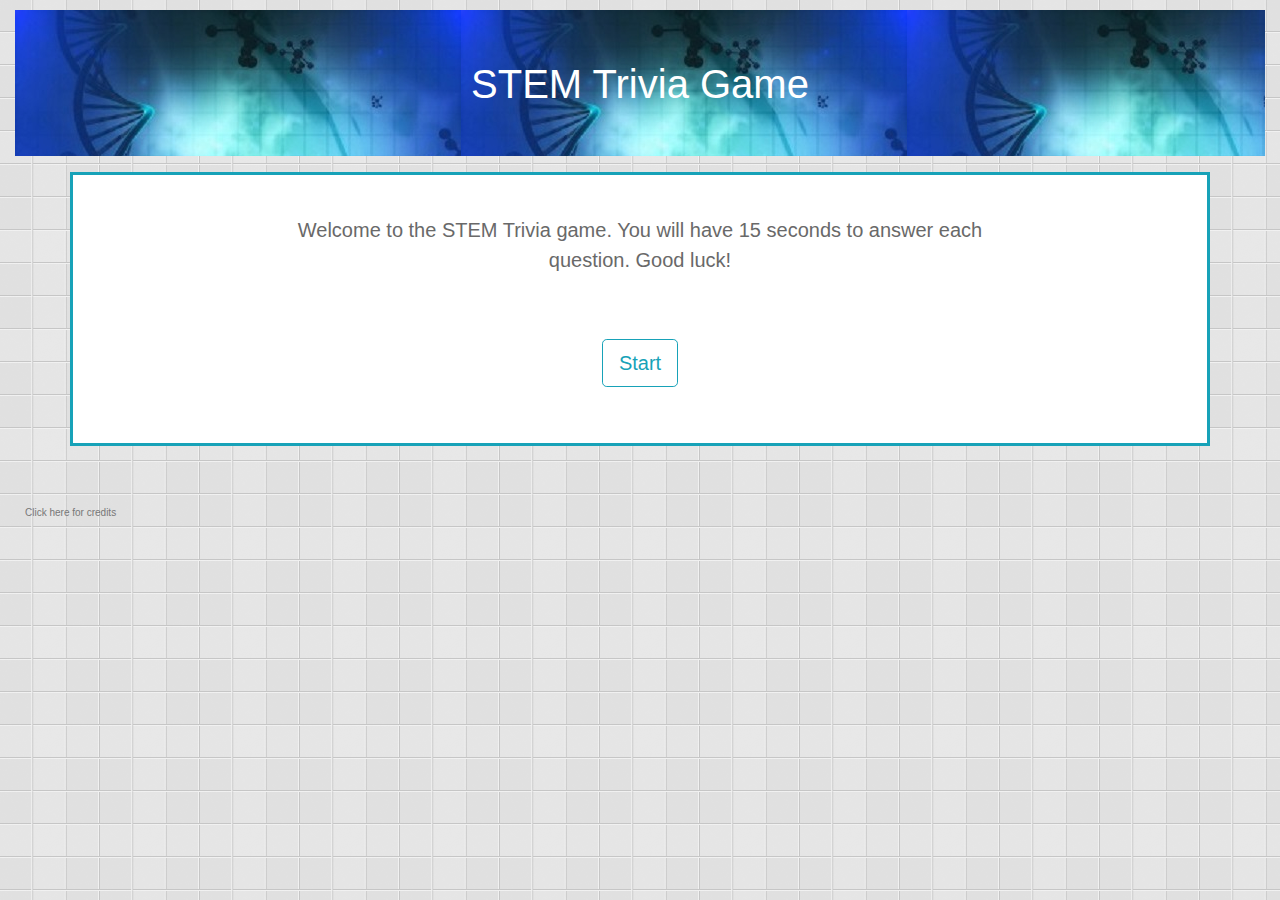
<file: index.html>
<!DOCTYPE html>
<html>
<head>
  <title>Trivia Game</title>
  <meta name="viewport" content="width=device-width, initial-scale=1">
  <!-- Bootstrap CSS -->
  <link rel="stylesheet" href="https://maxcdn.bootstrapcdn.com/bootstrap/4.0.0/css/bootstrap.min.css">
  <link rel="stylesheet" type="text/css" href="assets/css/style.css">
</head>
<body>

  <div class="container-fluid" id="pattern" >
    <div class="container" id="gameTitle">
        <p class="h1">STEM Trivia Game</p>
    </div>
    
    <div class="container  mt-md-3 mb-md-5 borderDiv" style="background-color: #ffffff; border-style: solid ;border-color: #17a2b8; border-width: 3px">

      <div class="container mt-md-3 mb-md-5" id="firstScreen">
        <div class="row pt-md-4" >
          <div class="col-md-2"></div>
          <div class="col-md-8 text-center">
            <!--These are the directions-->
            <p>Welcome to the STEM Trivia game. You will have 15 seconds to answer each question. Good luck!</p>
          </div>
          <div class="col-md-2"></div>
        </div>
        <div class="row pt-md-5 pb-md-2 pb-sm-2 pb-xs-2" >
          <div class="col-md-4"></div>
          <div class="col-md-4  text-center">
            <!--This is the where the start button goes-->
            <button type="button" class="btn btn-outline-info btn-lg" id="startBtn">Start</button>
          </div>
          <div class="col-md-4"></div>
        </div>
      </div> <!-- end of firstScreen-->

      <div class="container mt-md-3 mb-md-5" id="secondScreen" >
        <div class="row pb-md-2" >
          <div class="col-md-2"></div>
          <div class="col-md-8 text-center">
              <p> Your time remaining:</p>
            <!--The time remaining goes here-->
            <div id="timeRemainingDiv">
            </div>
          </div>
          <div class="col-md-2"></div>
        </div>
         
        <div class="row pt-md-3 pb-md-2 " style=" border-top: 1px double #17a2b8;" >
          <div class="col-md-2"></div>
          <div class="col-md-8">
          <!--The question goes here-->
            <div id="questionDiv">
            </div>
          </div>
          <div class="col-md-2"></div>
        </div>

        <div class="row  pb-md-2" >
          <div class="col-md-2"></div>
          <div class="col-md-8">
            <!--The multiple choice selections go here-->
            <div id="selectionDiv">
            </div>
          </div>
          <div class="col-md-2"></div>
        </div>
      </div> <!--end of second screen-->


      <div class="container mt-md-3 mb-md-5" id="thirdScreen" >
            <div class="row pb-md-2" >
              <div class="col-md-2"></div>
              <div class="col-md-8 text-center">
                  <p> Your time remaining:</p>
                <!--The time remaining goes here-->
                <div id="3timeRemainingDiv"> </div>
              </div>
              <div class="col-md-2"></div>
            </div>
            <div class="row  pt-md-3 pb-md-2"  style=" border-top: 1px double #17a2b8;" >
              <div class="col-md-2"></div>
              <div class="col-md-8 text-center">
                <!--Message that you are correct or wrong goes here-->
                <div id="MessageDiv">
                </div>
              </div>
              <div class="col-md-2"></div>
            </div>
             
            <div class="row py-md-1" >
              <div class="col-md-2"></div>
              <div class="col-md-8  text-center">
              <!--Correct anser goes here-->
                <div id="answerDiv">
                </div>
              </div>
              <div class="col-md-2"></div>
            </div>
    
            <div class="row pt-md-3  pb-md-2" >
              <div class="col-md-2"></div>
              <div class="col-md-8 text-center">
                <!--Image goes here -->
                    <img src="assets/images/moon-1859616_640.jpg" class="img-responsive" alt="answer" id="imageDiv">
              </div>
              <div class="col-md-2"></div>
            </div>
          </div> <!--end of third screen-->

          <div class="container mt-md-3 mb-md-5" id="fourthScreen" >
            <div class="row" >
              <div class="col-md-2"></div>
              <div class="col-md-8 text-center">
                <!--Message that you are correct or wrong goes here-->
                <div>
                  <p>You've finished. Here's how you did:</p>
                </div>
              </div>
              <div class="col-md-2"></div>
            </div>
            <div class="row" >
              <div class="col-md-2"></div>
              <div class="col-md-8  text-center">
              <!--Number of correct answers goes here-->
                <div id="correctAnswersDiv">
                </div>
              </div>
              <div class="col-md-2"></div>
            </div>

            <div class="row" >
                <div class="col-md-2"></div>
                <div class="col-md-8  text-center">
                <!--Number of wrong answers goes here-->
                  <div id="wrongAnswersDiv">
                  </div>
                </div>
                <div class="col-md-2"></div>
              </div>

              <div class="row" >
                  <div class="col-md-2"></div>
                  <div class="col-md-8  text-center">
                  <!--Number of unanswered goes here-->
                    <div id="noAnswersDiv">
                    </div>
                  </div>
                  <div class="col-md-2"></div>
                </div>

              <div class="row  py-md-2" >
                <div class="col-md-2"></div>
                <div class="col-md-8   text-center">
                  <p style="color: #17a2b8">  Would you like to play again?</p>
                  <!--restart button -->
                  <button type="button" class="btn btn-outline-info btn-lg" id="restartBtn">Restart</button>
                </div>
                <div class="col-md-2"></div>
              </div>
          </div> <!--end of fourth screen-->



    </div> <!-- end of the container div-->
    <!--  add a credit page-->
    <a href="credit.html" target="_blank" class="credit">Click here for credits</a>
</div> <!--end of pattern wrapper div-->
    
<!-- Here we added a link to the jQuery library -->

<script type="text/javascript" src="https://cdnjs.cloudflare.com/ajax/libs/jquery/3.2.1/jquery.min.js"></script>
<script type="text/javascript" src="assets/javascript/app.js"></script>

</body>
</html>
</file>
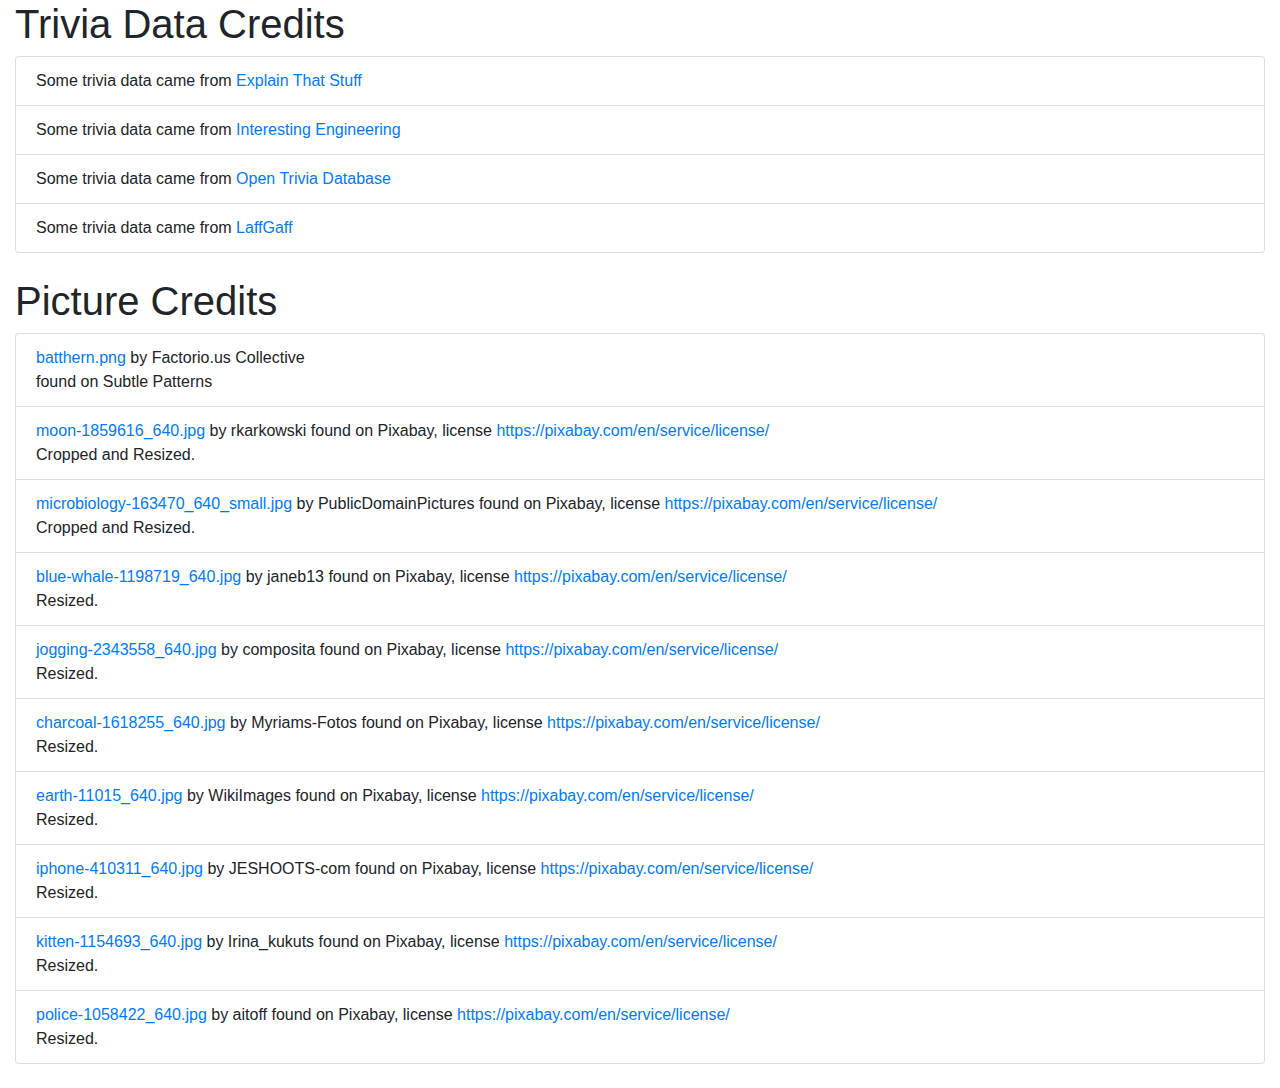
<file: credit.html>
<!DOCTYPE html>
<html lang="en-us">

<head>
  <meta charset="UTF-8">
  <meta name="viewport" content="width=device-width, initial-scale=1">
  <title>Credits - Trivia Game</title>
  <!-- Bootstrap CSS -->
  <link rel="stylesheet" href="https://maxcdn.bootstrapcdn.com/bootstrap/4.0.0/css/bootstrap.min.css">
  
</head>

<body>
  <div class="container-fluid bg-white">
    <div class="h1">Trivia Data Credits</div>
    <ul class="list-group">
      <li class="list-group-item">
        Some trivia data came from 
        <a href="https://www.explainthatstuff.com/timeline.html" target="_blank">Explain That Stuff</a> 
      </li>
      <li class="list-group-item">
          Some trivia data came from 
          <a href="https://interestingengineering.com/female-inventors-and-their-inventions-that-changed-the-world-and-impacted-the-history-in-a-revolutionary-way" target="_blank">Interesting Engineering</a> 
        </li>
        <li class="list-group-item">
          Some trivia data came from 
          <a href="https://opentdb.com/api_config.php" target="_blank">Open Trivia Database</a> 
        </li>
        <li class="list-group-item">
          Some trivia data came from 
          <a href="http://laffgaff.com/science-trivia-questions-answers/" target="_blank">LaffGaff</a> 
        </li>
    </ul>
    <br>

      
  </div>
  <div class="container-fluid bg-white">
    <div class="h1">Picture Credits</div>
    <ul class="list-group">
      <li class="list-group-item"><a href="https://www.toptal.com/designers/subtlepatterns/batthern/" target="_blank">batthern.png</a> by  Factorio.us Collective <br>
            found on Subtle Patterns
      </li>
      <li class="list-group-item"><a href="https://pixabay.com/en/moon-full-moon-sky-nightsky-lunar-1859616/" target="_blank">moon-1859616_640.jpg</a>  by rkarkowski
        found on Pixabay, 
            license <a href="https://pixabay.com/en/service/license/" target="_blank" >https://pixabay.com/en/service/license/</a>
            <br>
            Cropped and Resized.
      </li>
      <li class="list-group-item"><a href="https://pixabay.com/en/microbiology-cell-gene-dna-163470/" target="_blank">microbiology-163470_640_small.jpg</a>  by PublicDomainPictures
        found on Pixabay, 
            license <a href="https://pixabay.com/en/service/license/" target="_blank" >https://pixabay.com/en/service/license/</a>
            <br>
            Cropped and Resized.
      </li>
      <li class="list-group-item"><a href="https://pixabay.com/en/blue-whale-ocean-mammal-1198719/" target="_blank">blue-whale-1198719_640.jpg</a>  by janeb13
        found on Pixabay, 
            license <a href="https://pixabay.com/en/service/license/" target="_blank" >https://pixabay.com/en/service/license/</a>
            <br>
            Resized.
      </li>
      <li class="list-group-item"><a href="https://pixabay.com/en/jogging-run-sport-jog-sporty-race-2343558/" target="_blank">jogging-2343558_640.jpg</a>  by composita
        found on Pixabay, 
            license <a href="https://pixabay.com/en/service/license/" target="_blank" >https://pixabay.com/en/service/license/</a>
            <br>
            Resized.
      </li>
      <li class="list-group-item"><a href="https://pixabay.com/en/charcoal-carbon-fuel-heat-embers-1618255/" target="_blank">charcoal-1618255_640.jpg</a>  by Myriams-Fotos
        found on Pixabay, 
            license <a href="https://pixabay.com/en/service/license/" target="_blank" >https://pixabay.com/en/service/license/</a>
            <br>
            Resized.
      </li>
      <li class="list-group-item"><a href="https://pixabay.com/en/earth-blue-planet-globe-planet-11015/" target="_blank">earth-11015_640.jpg</a>  by WikiImages
        found on Pixabay, 
            license <a href="https://pixabay.com/en/service/license/" target="_blank" >https://pixabay.com/en/service/license/</a>
            <br>
            Resized.
      </li>
      <li class="list-group-item"><a href="https://pixabay.com/en/iphone-smartphone-apps-apple-inc-410311/" target="_blank">iphone-410311_640.jpg</a>  by JESHOOTS-com
        found on Pixabay, 
            license <a href="https://pixabay.com/en/service/license/" target="_blank" >https://pixabay.com/en/service/license/</a>
            <br>
            Resized.
      </li>
      <li class="list-group-item"><a href="https://pixabay.com/en/kitten-aquarium-bengal-pet-fish-1154693/" target="_blank">kitten-1154693_640.jpg</a>  by Irina_kukuts
        found on Pixabay, 
            license <a href="https://pixabay.com/en/service/license/" target="_blank" >https://pixabay.com/en/service/license/</a>
            <br>
            Resized.
      </li>
      <li class="list-group-item"><a href="https://pixabay.com/en/police-lego-policeman-law-1058422/" target="_blank">police-1058422_640.jpg</a>  by aitoff
        found on Pixabay, 
            license <a href="https://pixabay.com/en/service/license/" target="_blank" >https://pixabay.com/en/service/license/</a>
            <br>
            Resized.
      </li>

    </ul>
    <br>

      
  </div>
</body>
</file>
<file: assets/css/style.css>
html {
    height: 100%;
    display: block;
  }
  
body{
      /* this let background pattern go edge to edge */
      margin: 0px 0px 0px 0px; 
      height: 100%;
      font-family: Verdana, Geneva, Tahoma, sans-serif;
      font-size: 20px;
      color: #696969;
  }

  a.credit {
    /* can we fix this to the bottom of the page? */
    left: 0;
    bottom: 0;
    color: #777777;
    padding-left: 10px;
    font-size: 10px; 
    text-align: left;
}

/*
a.specialeffects:hover {
  color: #ffffff ;
  background-color: #17a2b8 ;
}
*/

#MessageDiv{
  font-size: 20px;
}

#answerDiv {
  color: #17a2b8;
  font-size: 24px;
}

.h1 {
  color: #ffffff;
  text-align: center;
  padding-top: 10px;
}

#imageDiv{
  height: 150px;
}


/* this defines our wrapper for webpage background */
#pattern{
    
    /* background color will ony appear if background image is unavailable */
    background-color: cyan;
    background-image: url("../images/batthern.png");
    /*width: 100%;*/
    /* Note height: auto was very important to make sure the background image filled in entirely (especially on the long porfolio.html page */
    height: auto !important;
    
     /* Note height at 100% is very important for sticky footer */
    height: 100%;
    padding-bottom: 80px;

    /* needed to embed container */
    position: relative;

    /* Preserve aspet ratio of background image*/
    min-width: 100%;
    min-height: 100%;

    padding-top: 10px;
}
/* this defines our wrapper for webpage background */
#gameTitle{
    
  /* background color will ony appear if background image is unavailable */
  background-color: cyan;
  background-image: url("../images/microbiology-163470_640_small.jpg");
  /*width: 100%;*/
  /* Note height: auto was very important to make sure the background image filled in entirely (especially on the long porfolio.html page */
  height: auto !important;
  
   /* Note height at 100% is very important for sticky footer */
  height: 100%;
  padding-top: 40px;
  padding-bottom: 40px;

  /* needed to embed container */
  position: relative;

  /* Preserve aspet ratio of background image*/
  min-width: 100%;
  min-height: 100%;
}

/* You use `980px` because you never want any of the content to be cut off. Since the desktop layout is about 960px wide, you want the media queries to kick in before your content gets cut off.

 `768px` is about the width of a tablet and `640px` is about the width of a phone in landscape. */

/* Width at 980px and below */
@media screen and (max-width: 980px) {
  
  .borderDiv{
    width: 100%;
    margin:auto;
    padding: 10px 10px 10px 10px;
    margin-top: 10px;
  }
}


/* Width at 768px and below */
@media screen and (max-width: 768px) {

  .borderDiv{
      width: 100%;
      margin:auto;
      padding: 10px 10px 10px 10px;
      margin-top: 10px;
  }
}

/* Width at 640px and below */
@media screen and (max-width: 640px) {
 
  .borderDiv{
      width: 100%;
      margin:auto;
      padding: 10px 10px 10px 10px;
  }

}
</file>
